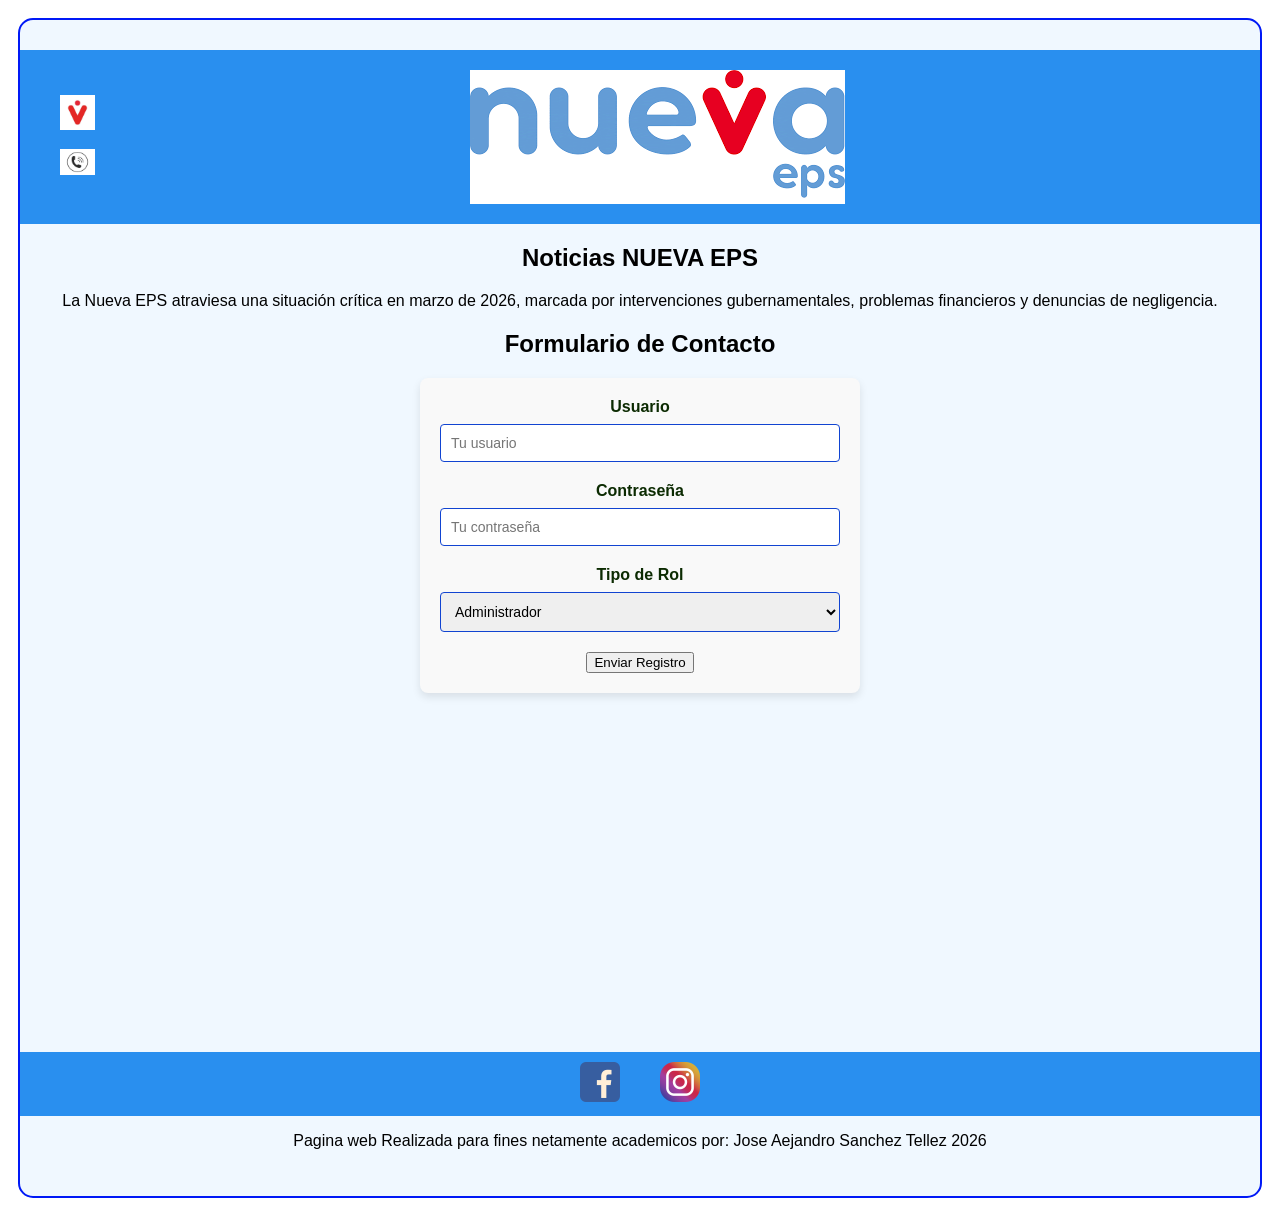
<file: index.html>
<!DOCTYPE html>
<html lang="en">
<head>
    <meta charset="UTF-8">
    <meta name="viewport" content="width=device-width, initial-scale=1.0">
    <title>Nueva EPS</title>
</head>
<link rel="stylesheet" href="style.css">
<body>
    <div class="container">
<header>
<div class="banner">
    <div class="botones-principales">
<a href="view/Servicios.html"><img src="img/logoServicios.jpg" alt=""></a>
<a href="view/Contactos.html"><img src="img/logoContactos.png" alt=""></a>
</div>
    <img src="img/NuevaEps_logo.png" alt="">
    

</div>
</header>

<section class="seccion-noticias">
<h2>Noticias NUEVA EPS</h2>
<p>La Nueva EPS atraviesa una situación crítica en marzo de 2026, marcada por intervenciones gubernamentales, problemas financieros y denuncias de negligencia.
</p>
</section>

<h2 style="text-align: center;">Formulario de Contacto</h2>
        <form action="#">
        <label for="nombre">Usuario</label>
        <input type="text" id="nombre" name="nombre" placeholder="Tu usuario" required>

        <label for="password">Contraseña</label>
        <input type="text" id="password" name="password" placeholder="Tu contraseña" required>

        <label for="tipo_rol">Tipo de Rol</label>
        <select id="tipo_rol" name="tipo_rol">
            <option value="ad">Administrador</option>
            <option value="TI">Invitado</option>
            <option value="CE">Empleado</option>
        </select>

        
        <input type="submit" value="Enviar Registro">
        </form>
<iframe src="https://www.google.com/maps/embed?pb=!1m18!1m12!1m3!1d3947.9574362871613!2d-73.62731102633461!3d8.307028799874933!2m3!1f0!2f0!3f0!3m2!1i1024!2i768!4f13.1!3m3!1m2!1s0x8e5d850073eed2cf%3A0xef0bd7bcf305718e!2sNueva%20EPS!5e0!3m2!1ses!2sco!4v1774038408139!5m2!1ses!2sco" width="560" height="315" style="border:0;" allowfullscreen="" loading="lazy" referrerpolicy="no-referrer-when-downgrade"></iframe>
<iframe width="560" height="315" src="https://www.youtube.com/embed/UZsw2DMwvhg?si=t_FnkUS2oyNCviHI" title="YouTube video player" frameborder="0" allow="accelerometer; autoplay; clipboard-write; encrypted-media; gyroscope; picture-in-picture; web-share" referrerpolicy="strict-origin-when-cross-origin" allowfullscreen></iframe>









<footer>
    
    <div class="redes-sociales">
        <a href="https://www.facebook.com/groups/1236778297218538/"><img src="img/boton_facebook.png" alt=""></a>
        <a href="https://www.instagram.com/nuevaeps_oficial/"><img src="img/boton_ig.png" alt=""></a>

    </div>
    <p>Pagina web Realizada para fines netamente academicos por: Jose Aejandro Sanchez Tellez 2026</p>
</footer>
    </div>
</body>
</html>
</file>
<file: style.css>
body{
    background: white;
    font-family: Verdana, Geneva, Tahoma, sans-serif;
    padding: 10px;  
    display: flex;
    justify-content: center;
}
.container{
    width: 100%;
    max-width:1200px;
    background-color:aliceblue;
    padding: 30px;
    border-radius: 15px;
    text-align: center;
    border: 2px solid rgb(0, 25, 246);
}

.banner {
    background-color: #298fef; 
    display: flex;
    justify-content: space-between; 
    align-items: center;
    padding: 20px 40px; 
    margin: 0 -30px; 
}
.banner img{
    margin:auto;
}

.botones-principales {
    display: flex;
    flex-direction: column; 
    gap: 15px;
    background: transparent; 
    margin: 0;
}


.botones-principales img {
    width: 35px;
  
    transition: transform 0.3s;
}
.botones-principales img {
    width: 35px; 
    height: auto;
    margin: 0; 
    transition: transform 0.3s;
}
.redes-sociales {
  
    margin-left:-30px ;
    margin-right: -30px;
    display: flex;
    justify-content: center;
    gap: 20px;
    margin-top: 20px;
       background-color: #298fef; 
}



.redes-sociales img {
    width: 40px;
    height: auto;
    margin: 10px;
    transition: transform 0.3s;
}


.botones-principales img:hover, 
.redes-sociales img:hover {
    transform: scale(1.2);
}
form {
  max-width: 400px;
  margin: 20px auto;
  padding: 20px;
  background-color: #f9f9f9;
  border-radius: 8px;
  box-shadow: 0 4px 8px rgba(0, 0, 0, 0.1);
  font-family: Arial, sans-serif;
}


label {
  display: block;
  margin-bottom: 8px;
  font-weight: bold;
  color: #0c2b02;
}


input[type="text"],
input[type="password"],
select {
  width: 100%;
  padding: 10px;
  margin-bottom: 20px;
  border: 1px solid #1144d1;
  border-radius: 4px;
  box-sizing: border-box;
  font-size: 14px;
}


input:focus, 
select:focus {
  border-color: #046de4;
  outline: none;
  background-color: #cdead4;
}
</file>
